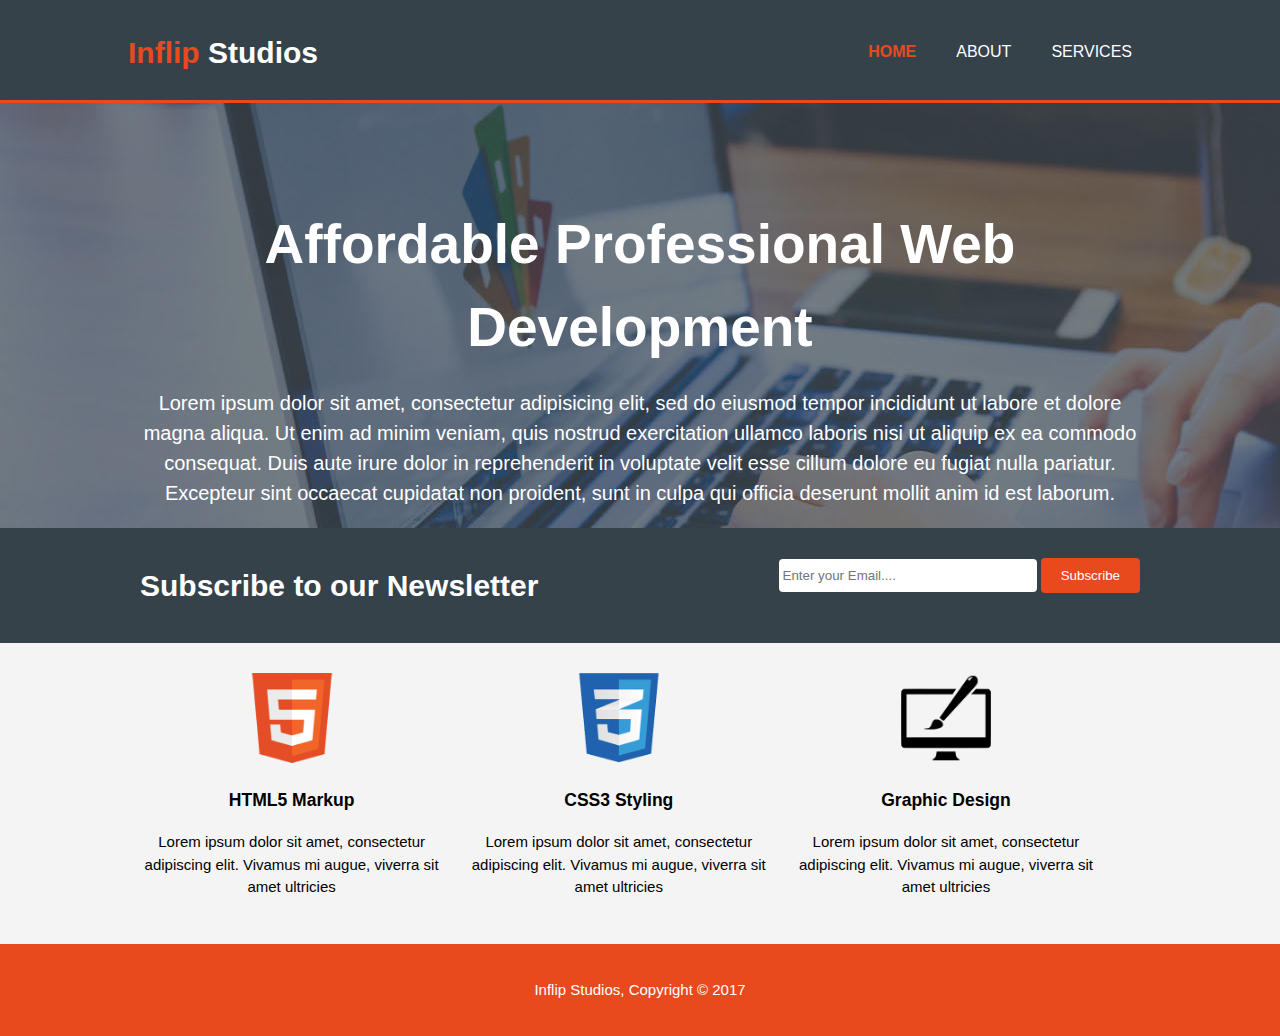
<file: index.html>
<!DOCTYPE html>
<html>
   <head>
      <meta charset="utf-8">
      <meta name="viewport" content="width=device-width">
      <link rel="stylesheet" href="css/style.css">
      <title>Inflip | Home</title>
   </head>
   <body>
      <header>
         <div class="container">
            <div id="branding">
               <h1> <span class="highlight">Inflip</span> Studios </h1>
            </div>
            <nav>
               <ul>
                  <li class="current"><a href="index.html">Home</a></li>
                  <li><a href="about.html">About</a></li>
                  <li><a href="services.html">Services</a></li>
               </ul>
            </nav>
         </div>
      </header>
      <section id="showcase">
         <div class="container">
            <h1>Affordable Professional Web Development</h1>
            <p>Lorem ipsum dolor sit amet, consectetur adipisicing elit, sed do eiusmod tempor incididunt ut labore et dolore magna aliqua. Ut enim ad minim veniam, quis nostrud exercitation ullamco laboris nisi ut aliquip ex ea commodo consequat. Duis aute irure dolor in reprehenderit in voluptate velit esse cillum dolore eu fugiat nulla pariatur. Excepteur sint occaecat cupidatat non proident, sunt in culpa qui officia deserunt mollit anim id est laborum.</p>
         </div>
      </section>
      <section id="newsletter">
         <div class="container">
            <h1>Subscribe to our Newsletter</h1>
            <form >
               <input type="email" placeholder="Enter your Email....">
               <button class="button_1">Subscribe</button>
            </form>
         </div>
      </section>
      <section id="boxes">
      <div class="container">
        <div class="box">
          <img src="./img/logo_html.png">
          <h3>HTML5 Markup</h3>
          <p>Lorem ipsum dolor sit amet, consectetur adipiscing elit. Vivamus mi augue, viverra sit amet ultricies</p>
        </div>
        <div class="box">
          <img src="./img/logo_css.png">
          <h3>CSS3 Styling</h3>
          <p>Lorem ipsum dolor sit amet, consectetur adipiscing elit. Vivamus mi augue, viverra sit amet ultricies</p>
        </div>
        <div class="box">
          <img src="./img/logo_brush.png">
          <h3>Graphic Design</h3>
          <p>Lorem ipsum dolor sit amet, consectetur adipiscing elit. Vivamus mi augue, viverra sit amet ultricies</p>
        </div>
      </div>
    </section>

    <footer>
      <p>Inflip Studios, Copyright &copy; 2017</p>
    </footer>
   </body>
</html>
</file>
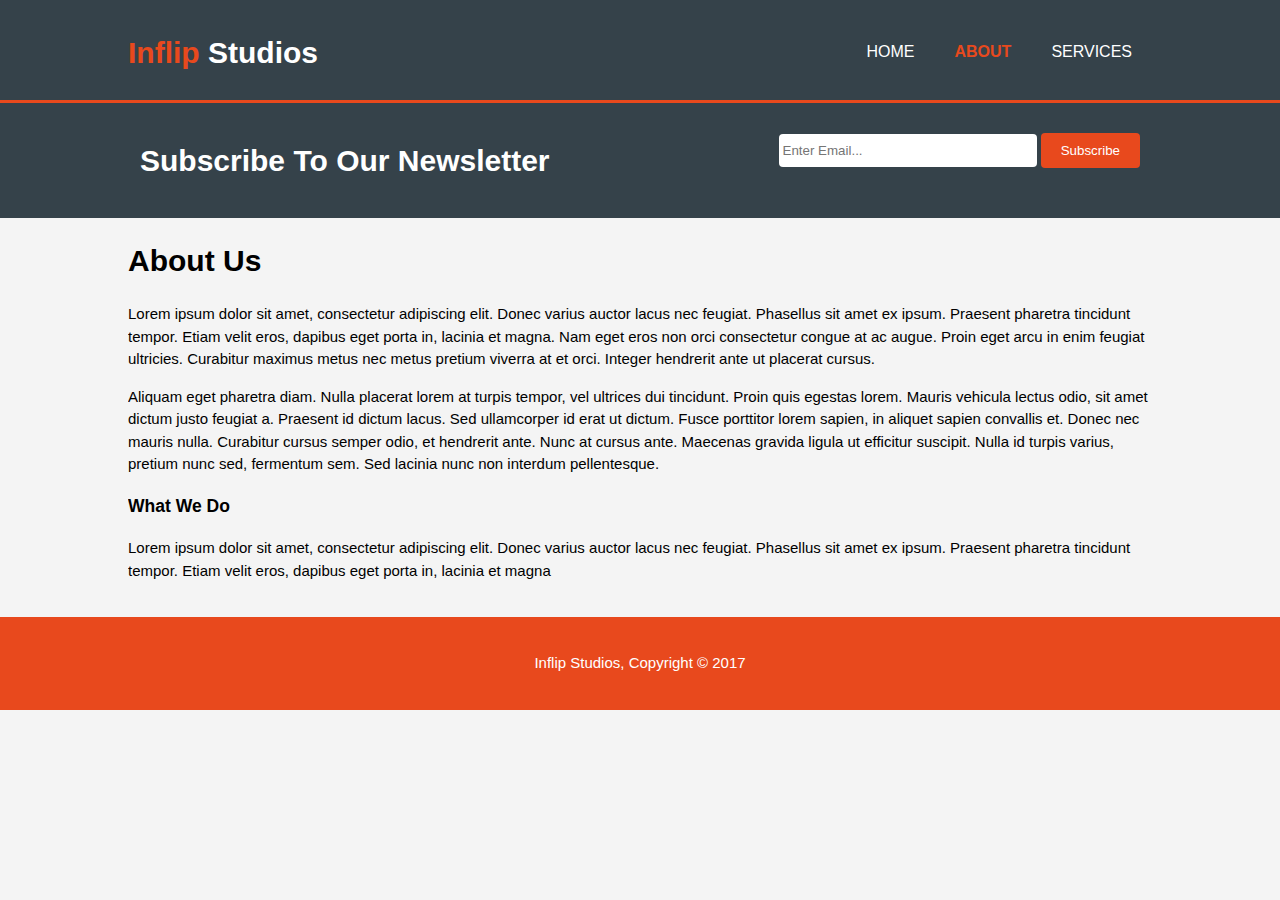
<file: about.html>
<!DOCTYPE html>
<html>
  <head>
    <meta charset="utf-8">
    <meta name="viewport" content="width=device-width">
    <link rel="stylesheet" href="css/style.css">
    <title>Inflip | About</title>
    <link rel="stylesheet" href="./css/style.css">
  </head>
  <body>
    <header>
      <div class="container">
        <div id="branding">
          <h1> <span class="highlight">Inflip</span> Studios </h1>
        </div>
        <nav>
          <ul>
            <li><a href="index.html">Home</a></li>
            <li class="current"><a href="about.html">About</a></li>
            <li><a href="services.html">Services</a></li>
          </ul>
        </nav>
      </div>
    </header>

    <section id="newsletter">
      <div class="container">
        <h1>Subscribe To Our Newsletter</h1>
        <form>
          <input type="email" placeholder="Enter Email...">
          <button type="submit" class="button_1">Subscribe</button>
        </form>
      </div>
    </section>

    <section id="main">
      <div class="container">
        <article id="main-col">
          <h1 class="page-title">About Us</h1>
          <p>
            Lorem ipsum dolor sit amet, consectetur adipiscing elit. Donec varius auctor lacus nec feugiat. Phasellus sit amet ex ipsum. Praesent pharetra tincidunt tempor. Etiam velit eros, dapibus eget porta in, lacinia et magna. Nam eget eros non orci consectetur congue at ac augue. Proin eget arcu in enim feugiat ultricies. Curabitur maximus metus nec metus pretium viverra at et orci. Integer hendrerit ante ut placerat cursus.
          </p>
          <p class="dark">
Aliquam eget pharetra diam. Nulla placerat lorem at turpis tempor, vel ultrices dui tincidunt. Proin quis egestas lorem. Mauris vehicula lectus odio, sit amet dictum justo feugiat a. Praesent id dictum lacus. Sed ullamcorper id erat ut dictum. Fusce porttitor lorem sapien, in aliquet sapien convallis et. Donec nec mauris nulla. Curabitur cursus semper odio, et hendrerit ante. Nunc at cursus ante. Maecenas gravida ligula ut efficitur suscipit. Nulla id turpis varius, pretium nunc sed, fermentum sem. Sed lacinia nunc non interdum pellentesque.
          </p>
        </article>

        <aside id="sidebar">
          <div class="dark">
            <h3>What We Do</h3>
            <p>Lorem ipsum dolor sit amet, consectetur adipiscing elit. Donec varius auctor lacus nec feugiat. Phasellus sit amet ex ipsum. Praesent pharetra tincidunt tempor. Etiam velit eros, dapibus eget porta in, lacinia et magna</p>
          </div>
        </aside>
      </div>
    </section>

    <footer>
      <p>Inflip Studios, Copyright &copy; 2017</p>
    </footer>
  </body>
</html>
</file>
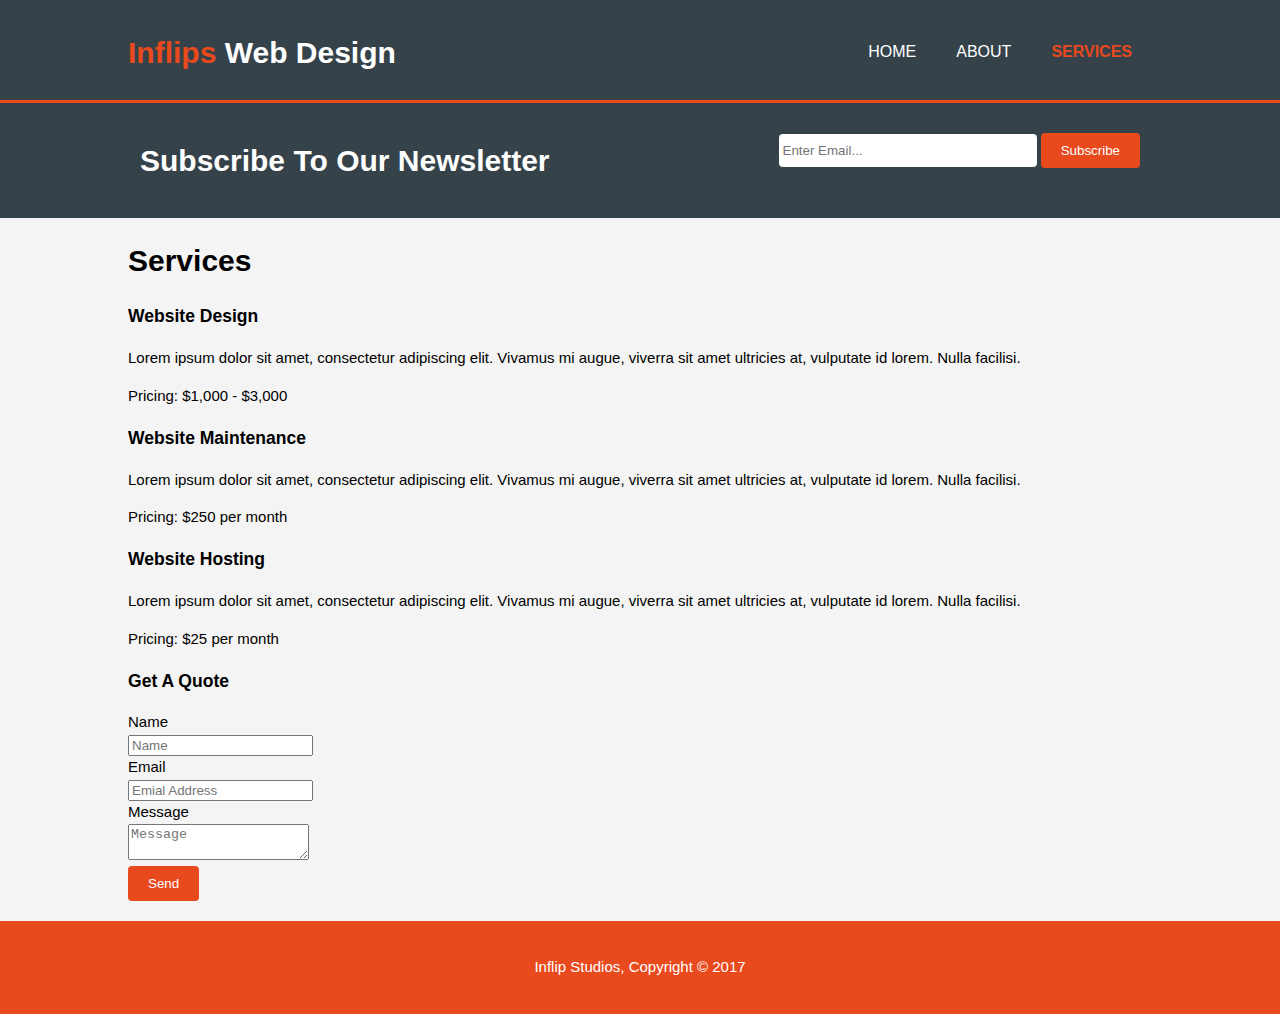
<file: services.html>
<!DOCTYPE html>
<html>
  <head>
    <meta charset="utf-8">
    <meta name="viewport" content="width=device-width">
    <title>Inflip | Services</title>
    <link rel="stylesheet" href="./css/style.css">
  </head>
  <body>
    <header>
      <div class="container">
        <div id="branding">
          <h1><span class="highlight">Inflips</span> Web Design</h1>
        </div>
        <nav>
          <ul>
            <li><a href="index.html">Home</a></li>
            <li><a href="about.html">About</a></li>
            <li class="current"><a href="services.html">Services</a></li>
          </ul>
        </nav>
      </div>
    </header>

    <section id="newsletter">
      <div class="container">
        <h1>Subscribe To Our Newsletter</h1>
        <form>
          <input type="email" placeholder="Enter Email...">
          <button type="submit" class="button_1">Subscribe</button>
        </form>
      </div>
    </section>

    <section id="main">
      <div class="container">
        <article id="main-col">
          <h1 class="page-title">Services</h1>
          <ul id="services">
            <li>
              <h3>Website Design</h3>
              <p>Lorem ipsum dolor sit amet, consectetur adipiscing elit. Vivamus mi augue, viverra sit amet ultricies at, vulputate id lorem. Nulla facilisi.</p>
						  <p>Pricing: $1,000 - $3,000</p>
            </li>
            <li>
              <h3>Website Maintenance</h3>
              <p>Lorem ipsum dolor sit amet, consectetur adipiscing elit. Vivamus mi augue, viverra sit amet ultricies at, vulputate id lorem. Nulla facilisi.</p>
						  <p>Pricing: $250 per month</p>
            </li>
            <li>
              <h3>Website Hosting</h3>
              <p>Lorem ipsum dolor sit amet, consectetur adipiscing elit. Vivamus mi augue, viverra sit amet ultricies at, vulputate id lorem. Nulla facilisi.</p>
						  <p>Pricing: $25 per month</p>
            </li>
          </ul>
        </article>

        <aside id="sidebar">
          <div class="dark">
            <h3>Get A Quote</h3>
            <form class="quote">
  						<div>
  							<label>Name</label><br>
  							<input type="text" placeholder="Name">
  						</div>
  						<div>
  							<label>Email</label><br>
  							<input type="email" placeholder="Emial Address">
  						</div>
  						<div>
  							<label>Message</label><br>
  							<textarea placeholder="Message"></textarea>
  						</div>
  						<button class="button_1" type="submit">Send</button>
					</form>
          </div>
        </aside>
      </div>
    </section>

    <footer>
      <p>Inflip Studios, Copyright &copy; 2017</p>
    </footer>
    </footer>
  </body>
</html>
</file>
<file: css/style.css>
body{
  font: 15px/1.5 Arial, Helvetica,sans-serif;
  padding:0;
  margin:0;
  background-color:#f4f4f4;
}

/* Global */
.container{
  width:80%;
  margin:auto;
  overflow:hidden;
}

ul{
  margin:0;
  padding:0;
}
.button_1{
  height: 35px;
  background: #e8491d;
  border-radius: 4px;
  padding-left: 20px;
  padding-right: 20px;
  color: #ffffff;
  border: none;
}

/* Header  */
header {
  background:#35424a;
  color:#ffffff;
  padding-top:30px;
  min-height:70px;
  border-bottom:#e8491d 3px solid;
}

header a{
  color:#ffffff;
  text-decoration:none;
  text-transform: uppercase;
  font-size:16px;
}

header li{
  float:left;
  display:inline;
  padding: 0 20px 0 20px;
}

header #branding{
  float:left;
}

header #branding h1{
  margin:0;
}

header nav{
  float:right;
  margin-top:10px;
}

header .highlight, header .current a{
  color:#e8491d;
  font-weight:bold;
}

header a:hover{
  color:#cccccc;
  font-weight:bold;
}

/* Showcase */
#showcase{
  min-height:400px;
  background:url('../img/showcase.jpg') no-repeat 0 -400px;
  text-align:center;
  color:#ffffff;
}

#showcase h1{
  margin-top: 100px;
  font-size: 55px;
  margin-bottom: 10px;
}

#showcase p {
  font-size: 20px;
}

#newsletter{
  padding: 15px;
  color: #ffffff;
  background: #35424a
}
#newsletter h1{
  float: left;
}
#newsletter form{
  float: right;
  margin-top: 15px;
}
#newsletter input[type="email"]{
  padding: 4px;
  height: 25px;
  width: 250px;
  border-radius: 4px;
  border: none;
}
/*boxes*/
#boxes{
  margin-top: 20px;
}
#boxes .box{
  float: left;
  width: 30%;
  padding: 10px;
  text-align: center;
}
#boxes .box img{
  width: 90px;
}
footer{
  padding: 20px;
  margin-top: 20px;
  color: #ffffff;
  background-color: #e8491d;
  text-align: center;
}

/* Media Queries */
@media(max-width: 768px){
  header #branding,
  header nav,
  header nav li,
  #newsletter h1,
  #newsletter form,
  #boxes .box,
  article#main-col,
  aside#sidebar{
    float:none;
    text-align:center;
    width:100%;
  }

  header{
    padding-bottom:20px;
  }

  #showcase h1{
    margin-top:40px;
  }

  #newsletter button, .quote button{
    display:block;
    width:100%;
  }

  #newsletter form input[type="email"], .quote input, .quote textarea{
    width:100%;
    margin-bottom:5px;
  }
}
</file>
